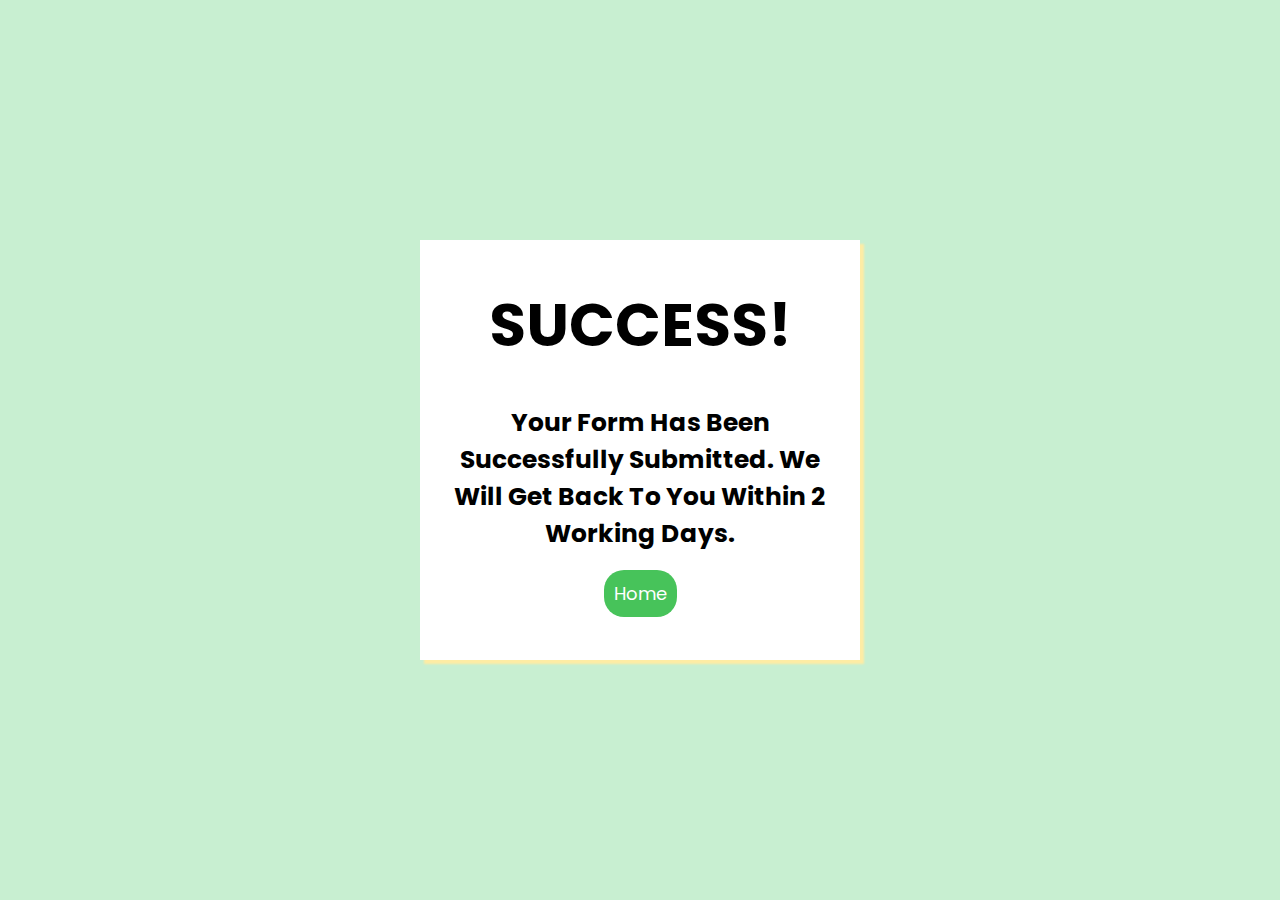
<file: Contact Form Confirm HTML and CSS.html>
<!DOCTYPE html>

<html>

	<head>

		<title>
            
            Contact Form
        
        </title>
		
		<link rel="shortcut icon" type="image/jpg" href="C:\Users\hp\Desktop\College\First Semester\Introduction To Web Technologies\Notepad ++ Files\Project\favicon.ico"/>

		<style>

            @import url('https://fonts.googleapis.com/css2?family=Poppins:wght@200;300;400;500;600;700&display=swap');

			*{
				margin:0;
				padding:0;
                font-family: 'Poppins', sans-serif;
			}
			body{
				display:flex;
				min-height:100vh;
				align-items:center;
				justify-content:center;
				background: #c8efd1;
			}
			.box{
				height:380px;
				width:400px;
				background: white;
				padding:20px;
                box-shadow: 4px 4px 2px rgba(254, 236, 164, 1)
			}
			.box div{
				color: black;
				font-size:30px;
				font-family:sans-serif;
				font-weight:800;
				text-align:center;
				text-transform:uppercase;
				padding:20px 0;
			}
			.btn{
				border-radius:20px;
				color:#fff;
				margin-top:18px;
				padding:10px;
				background-color:#47c35a;
				font-size:18px;
				border:none;
				cursor:pointer;
			}

            .btn:hover {
                color: #78d98f;
                opacity: 0.8;
                transition: 0.3s all ease;
            }

		</style>

	</head>

	<body>

		<div class="box">

			<div>

				<h1>
                    
                    Success!
                
                </h1>
                
                <br>

				<h5 style = "text-transform: capitalize;">
                    
                    Your form has been successfully submitted. We will get back to you within 2 working days.
                
                </h5>

				<button type="button" class="btn">
                    
                    <a href="Home Page HTML.html" style = 'color: white; text-decoration: none;'>
                        
                        Home
                    
                    </a>
                
                </button>

			</div>

		</div>

	</body>
    
</html>
</file>
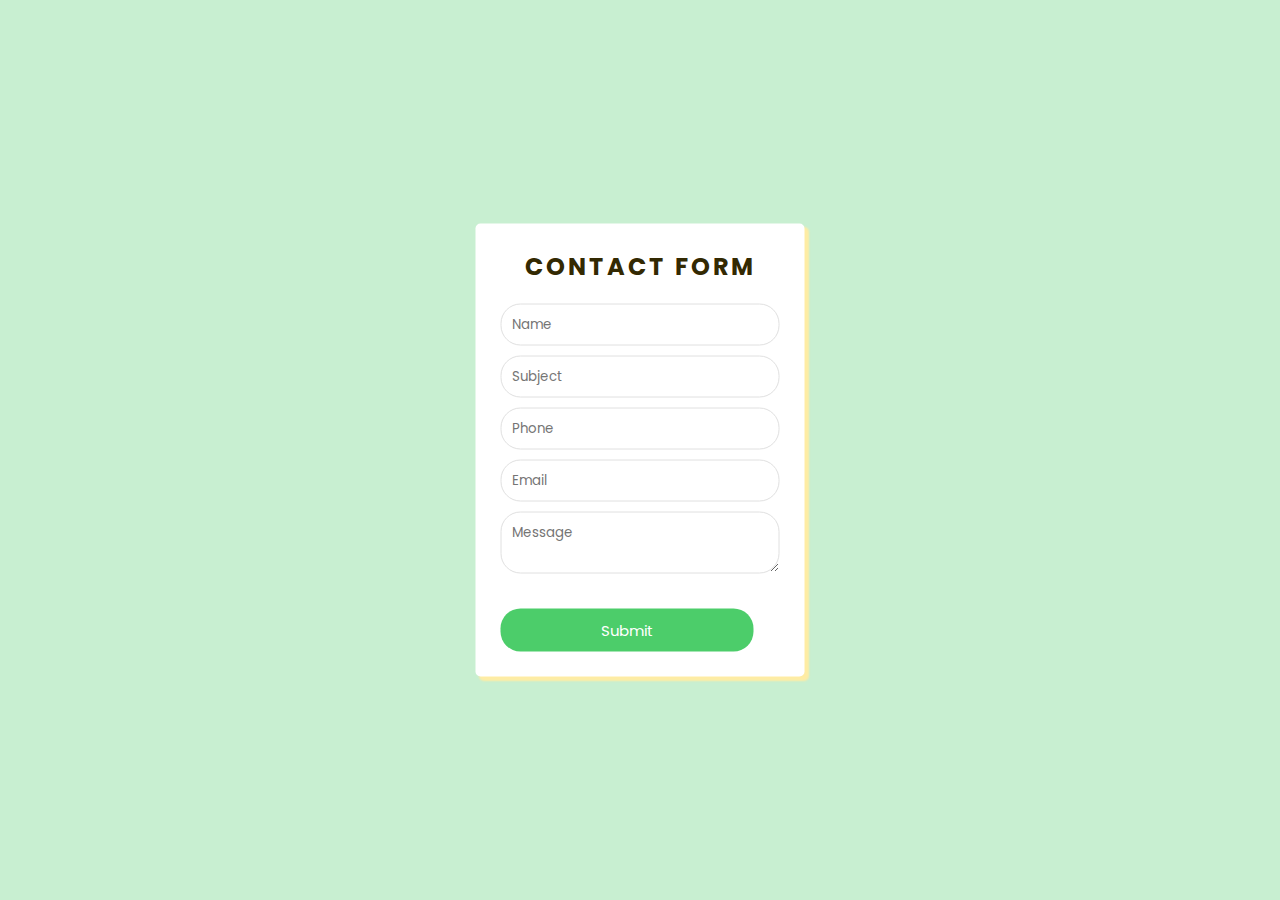
<file: Contact Form HTML.html>
<!DOCTYPE html>

<html lang="en">

    <head>

        <meta charset="utf-8">

        <title>
            
            Contact Form
        
        </title>

        <link rel="stylesheet" href="Contact Form CSS.css">
        
        <link rel="shortcut icon" type="image/jpg" href="C:\Users\hp\Desktop\College\First Semester\Introduction To Web Technologies\Notepad ++ Files\Project\favicon.ico"/>

        <script src="Contact Form JS.js"></script>

    </head>

    <body>

        <div class="wrapper">

            <h2 align = 'center'>
                
                Contact Form
        
            </h2>

            <div id="error_message"></div>

            <form id="myform" onsubmit="return validate();">

                <div class="input_field">

                    <input type="text" placeholder="Name" id="name">

                </div>

                <div class="input_field">

                    <input type="text" placeholder="Subject" id="subject">

                </div>

                <div class="input_field">

                    <input type="text" placeholder="Phone" id="phone">

                </div>

                <div class="input_field">

                    <input type="text" placeholder="Email" id="email">

                </div>

                <div class="input_field">

                    <textarea placeholder="Message" id="message"></textarea>

                </div>

                <button type="submit" class="btn">
                    
                    <a href="Contact Form Confirm HTML and CSS.html" style = 'color: white; text-decoration: none;'>
                        
                        Submit
                    
                    </a>
                
                </button>

            </form>

        </div>

    </body>

</html>
</file>
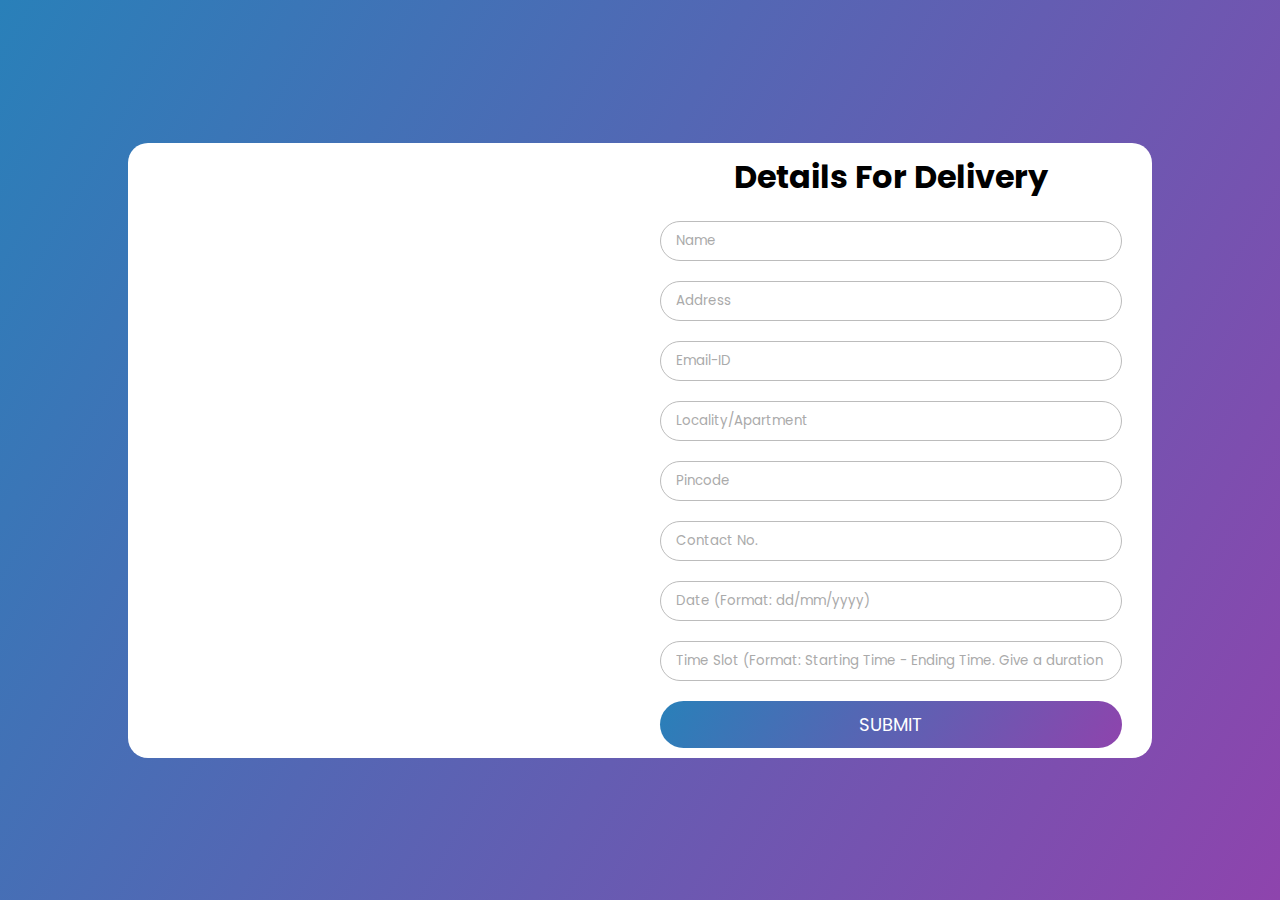
<file: Details For Checkout HTML.html>
<!DOCTYPE html>

<html>

    <head>

        <meta http-equiv="contact-type" content="text/html; charset-utf-8"/>

        <meta name="viewport" content="width-device-width,initial-scale=1,mininmum-scale=1,maximum-scale=1,user-scalable=no">

        <title>
            
            Details for Delivery
        
        </title>

        <link href="Details For Checkout CSS.css" rel="stylesheet" type="text/css" />
        
        <link rel="shortcut icon" type="image/jpg" href="C:\Users\hp\Desktop\College\First Semester\Introduction To Web Technologies\Notepad ++ Files\Project\favicon.ico"/>

        <script src="Details For Checkout JS.js"></script>

    
    </head>

    <body>

        <div class="contact-in">

            <div class="contact-map">

                <iframe src="https://www.google.com/maps/embed?pb=!1m18!1m12!1m3!1d224345.83923192866!2d77.06889754725779!3d28.52758200617606!2m3!1f0!2f0!3f0!3m2!1i1024!2i768!4f13.1!3m3!1m2!1s0x390cfd5b347eb62d%3A0x52c2b7494e204dce!2sNew%20Delhi%2C%20Delhi!5e0!3m2!1sen!2sin!4v1642929688022!5m2!1sen!2sin" width="100%" height="auto" style="border:0;" allowfullscreen="" loading="lazy"></iframe>

            </div>

            <div class="contact-form">

                <h1 align = 'center'>
                    
                    Details For Delivery
                
                </h1>

                <div id="error_message"></div>

                <form class = 'address_form' onsubmit="return validate_form();">

                    <input type="text" placeholder="Name" class="contact-form-txt" id = 'name' required/>

                    <input type="text" placeholder="Address" class="contact-form-txt" id = 'address' required/>

                    <input type="text" placeholder="Email-ID" class="contact-form-txt" id = 'email' required/>

                    <input type="text" placeholder="Locality/Apartment" class="contact-form-txt" required/>

                    <input type="text" placeholder="Pincode" class="contact-form-txt" id = 'pincode' required/>

                    <input type="text" placeholder="Contact No." class="contact-form-txt" id = 'phone' required/>

                    <input type="text" placeholder="Date (Format: dd/mm/yyyy)" class="contact-form-txt" id = 'date' required/>

                    <input type="text" placeholder="Time Slot (Format: Starting Time - Ending Time. Give a duration of 2 hours.)" class="contact-form-txt" id = 'time' required/>

                    <button type="submit" class="contact-form-btn" id = 'submit'>

                        <a href = 'Payment HTML.html' style = "cursor: pointer; text-decoration: none; color: white;">
                            
                            Submit
        
                        </a>
                    
                    </button>
                </form>

            </div>

        </div>

    </body>

</html>
</file>
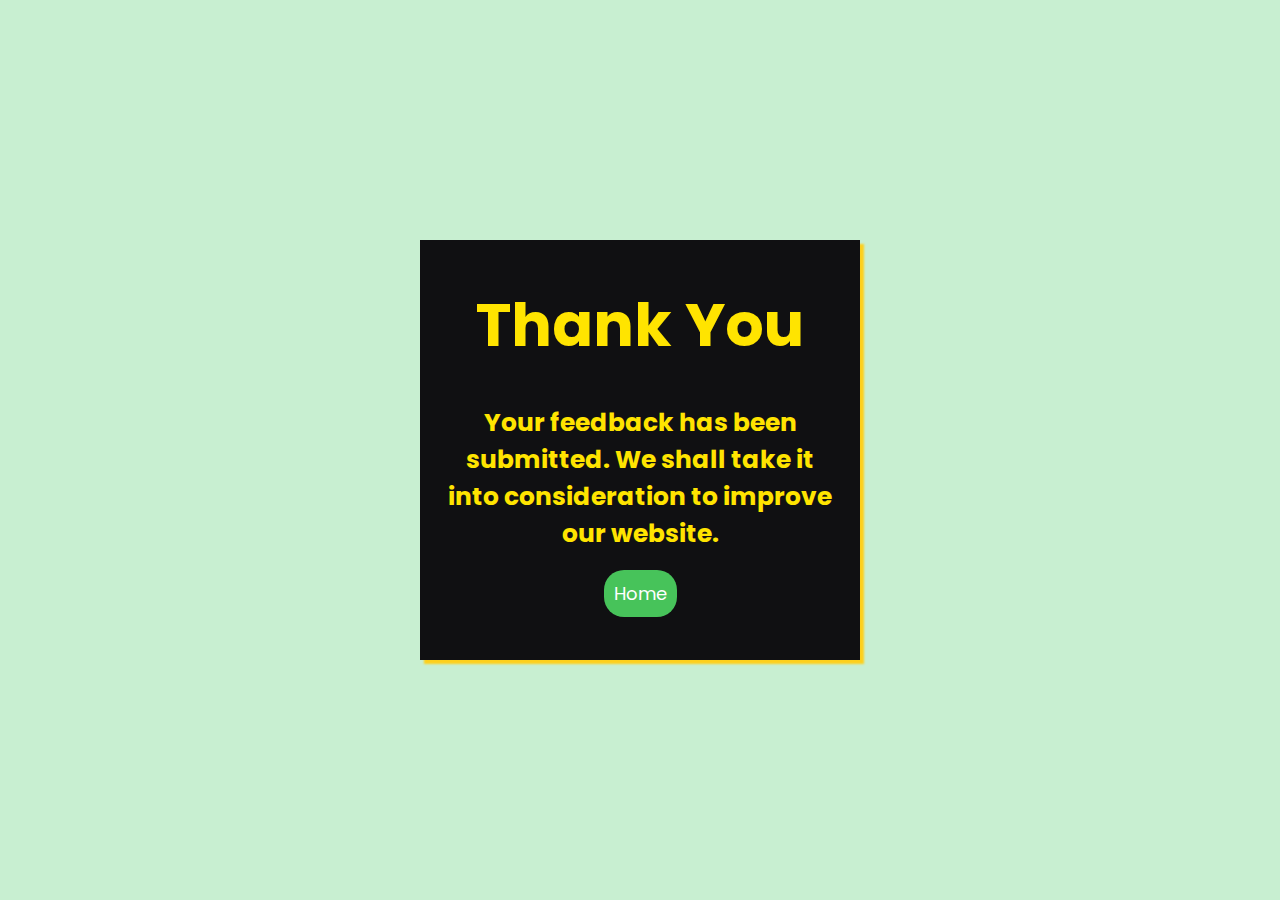
<file: Feedback Form Confirm HTML and CSS.html>
<!DOCTYPE html>
<html>
	<head>
		<title>Feedback</title>
		<style>

            @import url('https://fonts.googleapis.com/css2?family=Poppins:wght@200;300;400;500;600;700&display=swap');
			*{
				margin:0;
				padding:0;
                font-family: 'Poppins', sans-serif;
			}
			body{
				display:flex;
				min-height:100vh;
				align-items:center;
				justify-content:center;
				background: #c8efd1;
			}
			.box{
				height:380px;
				width:400px;
				background:#101012;
				padding:20px;
                box-shadow: 4px 4px 2px #fdd01c;
			}
			.box div{
				color:#ffe400;
				font-size:30px;
				font-family:sans-serif;
				font-weight:800;
				text-align:center;
				padding:20px 0;
			}
			.btn{
				border-radius:20px;
				color:#fff;
				margin-top:18px;
				padding:10px;
				background-color:#47c35a;
				font-size:18px;
				border:none;
				cursor:pointer;
			}
		</style>
		
		<link rel="shortcut icon" type="image/jpg" href="C:\Users\hp\Desktop\College\First Semester\Introduction To Web Technologies\Notepad ++ Files\Project\favicon.ico"/>
	</head>
	<body>
		<div class="box">
			<div>
				<h1>Thank You</h1><br>
				<h5>Your feedback has been submitted. We shall take it into consideration to improve our website.</h5>
				<button type="button" class="btn"><a href="Home Page HTML.html"style = 'color: white; text-decoration: none;'>Home</a></button>
			</div>
		</div>
	</body>
</html>
</file>
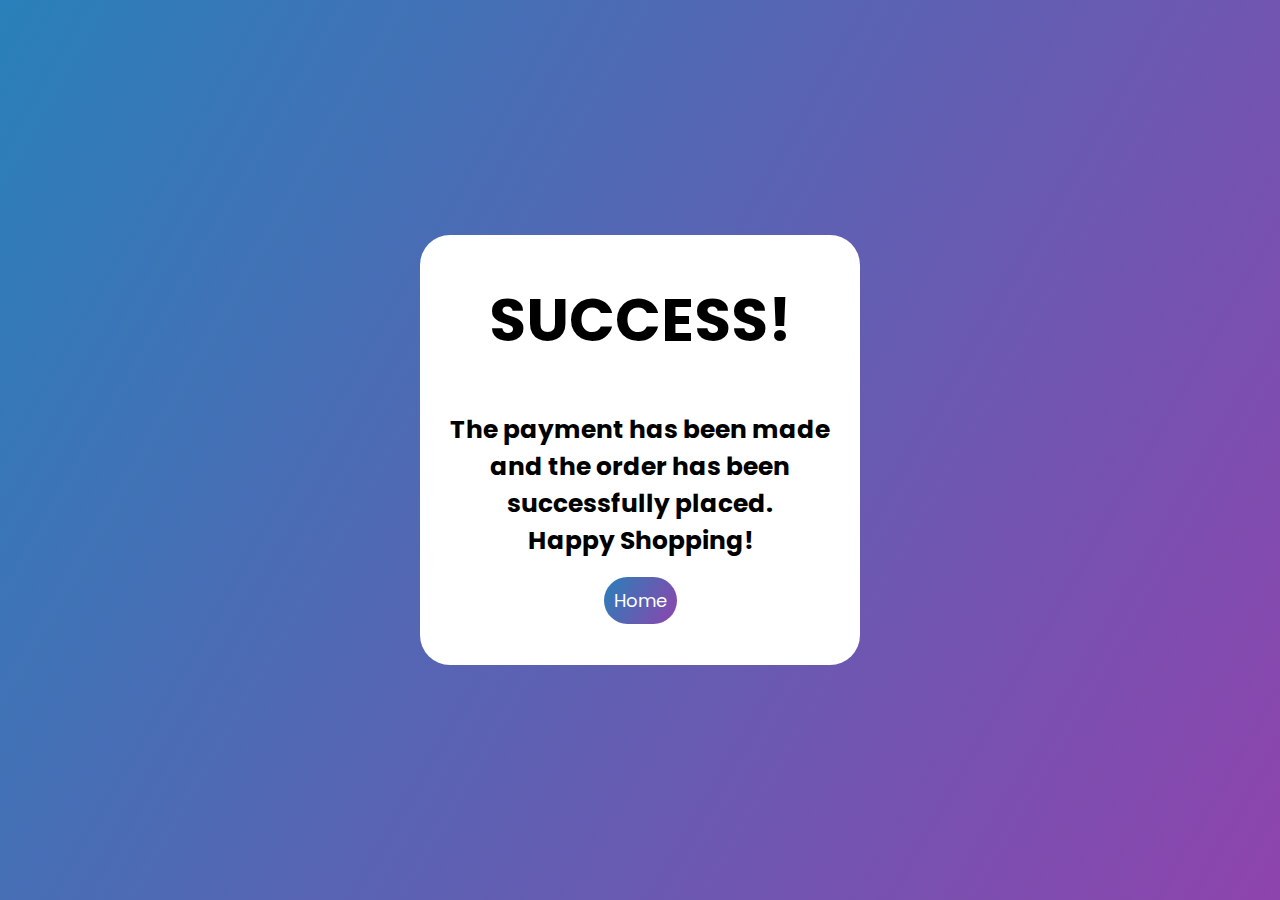
<file: Payment Confirmation HTML and CSS.html>
<!DOCTYPE html>

<html>

	<head>

		<title>
            
            Complete Your Purchase
        
        </title>
		<style>

            @import url('https://fonts.googleapis.com/css2?family=Poppins:wght@200;300;400;500;600;700&display=swap');
			*{
				margin:0;
				padding:0;
                font-family: 'Poppins', sans-serif;
			}
			body{
				display:flex;
				min-height:100vh;
				align-items:center;
				justify-content:center;
				background: linear-gradient(120deg,#2980b9,#8e44ad);
			}
			.box{
				height:380px;
				width:400px;
				background: white;
				padding:20px;
                border-radius: 30px;
                padding-bottom: 30px;
			}
			.box div{
				color: black;
				font-size:30px;
				font-weight:800;
				text-align:center;
				padding:20px 0;
			}
			.btn{
				border-radius:30px;
				color:#fff;
				margin-top:18px;
				padding:10px;
				background: linear-gradient(120deg,#2980b9,#8e44ad);
				font-size:18px;
				border:none;
				cursor:pointer;
			}
		</style>
		
		<link rel="shortcut icon" type="image/jpg" href="C:\Users\hp\Desktop\College\First Semester\Introduction To Web Technologies\Notepad ++ Files\Project\favicon.ico"/>
	</head>
	<body>
		<div class="box">
			<div>
				<h1 style = "text-transform: uppercase;">Success!</h1><br>
				<h5>The payment has been made and the order has been successfully placed. <br> Happy Shopping!</h5>
				<button type="button" class="btn"><a href="Home Page HTML.html" style = 'color: white; text-decoration: none;'>Home</a></button>
			</div>
		</div>
	</body>
</html>
</file>
<file: Contact Form CSS.css>
@import url('https://fonts.googleapis.com/css2?family=Poppins:wght@200;300;400;500;600;700&display=swap');

*{
    margin: 0;
    padding: 0;
    box-sizing: border-box;
    outline: none;
    font-family: 'Poppins', sans-serif;
  }

  body{
      background: #c8efd1;
  }

  .wrapper{
      position: absolute;
      top: 50%;
      left: 50%;
      transform: translate(-50%,-50%);
      max-width: 350px;
      background: #fff;
      padding: 25px;
      border-radius: 5px;
      box-shadow: 4px 4px 2px rgba(254, 236, 164, 1);
  }

  .wrapper h2{
      text-align: center;
      margin-bottom: 20px;
      text-transform: uppercase;
      letter-spacing: 3px;
      color: #332902;
  }

  .wrapper .input_field{
    margin-bottom: 10px;
  }

  .wrapper .input_field input[type="text"],
  .wrapper textarea{
      border: 1px solid #e0e0e0;
      width: 100%;
      padding: 10px;
      border-radius: 20px;
  }

  .wrapper .btn input[type="submit"]{
      border: 0px;
      margin-top: 15px;
      padding: 10px;
      text-align: center;
      width: 100%;
      background: #fece0c;
      color: #332902;
      text-transform: uppercase;
      letter-spacing: 5px;
      font-weight: bold;
      border-radius: 25px;
      cursor: pointer;
  }

  #error_message{
      margin-bottom: 20px;
      background: #fe8b8e;
      padding: 0px;
      text-align: center;
      font-size: 14px;
      transition: all 0.5s ease;
  }

  .btn {
    border-radius:20px;
	color:#fff;
	margin-top:18px;
	padding:10px;
	background-color:#4ccd6a;
	font-size:15px;
	border:none;
	cursor:pointer;
    font-weight: 1000px;
    padding-left: 100px;
    padding-right: 100px;
  }

  .btn:hover {
      color:#78d98f;
      opacity: 0.8;
      transition: 0.3s all ease-in;
  }
</file>
<file: Details For Checkout CSS.css>
@import url('https://fonts.googleapis.com/css2?family=Poppins:wght@200;300;400;500;600;700&display=swap');

* {
    margin:0;
    padding: 0;
    box-sizing: border-box;
    font-family: 'Poppins', sans-serif;
}
body{
    width:100%;
    height: 100vh;
    display: grid;
    align-items: center;
    background: linear-gradient(120deg,#2980b9,#8e44ad);
}

.contact-in{
    width: 80%;
    height: auto;
    margin: auto;
    display: flex;
    flex-wrap: wrap;
    padding: 10px;
    border-radius: 20px;
    background: #fff;
    box-shadow: 0px 0px 0px 0px;

}

.contact-map{
    width: 100%;
    height: auto;
    flex: 50%;

}

.contact-map iframe{
    width: 100%;
    height: 100%;
    
}
.contact-form{
    
    width: 100%;
    height: auto;
    flex: 50%;
    padding:30px
    text-align: center;
}

.contact-form h1{
    margin-bottom: 10px;
}

.contact-form-txt{
    
    width: 100%;
    height: 40px;
    color: #000;
    border: 1px solid #bcbcbc;
    border-radius: 50px;
    outline: none;
    margin-bottom: 20px;
    padding: 15px;
}

.time_slot {
    width: 100%;
    height: 40px;
    color: #000;
    border: 1px solid #bcbcbc;
    border-radius: 50px;
    outline: none;
    margin-bottom: 20px;
    padding: 15px;
}

.contact-form-txt::placeholder{
    color:#aaa;
}

.time_slot::placeholder {
    color:#aaa;
}

.contact-form-textarea{
    width: 100%;
    height: 130px;
    color: #000;
    border: 1px solid #bcbcbc;
    border-radius: 10px;
    outline: none;
    margin-bottom: 20px;
    padding: 15px;
}

.contact-form-textarea::placeholder{
    color:#aaa;
}

.contact-form-btn{
    width: 100%;
    border: none;
    outline: none;
    border-radius: 50px;
    background: linear-gradient(120deg,#2980b9,#8e44ad);
    color: #fff;
    text-transform: uppercase;
    padding: 10px 0;
    cursor: pointer;
    font-size: 18px;
}

.address_form {
    padding-left: 20px;
    padding-right: 20px;
}

#error_message{
    margin-bottom: 20px;
    background: #fe8b8e;
    padding: 0px;
    text-align: center;
    font-size: 14px;
    transition: all 0.5s ease;
}
</file>
